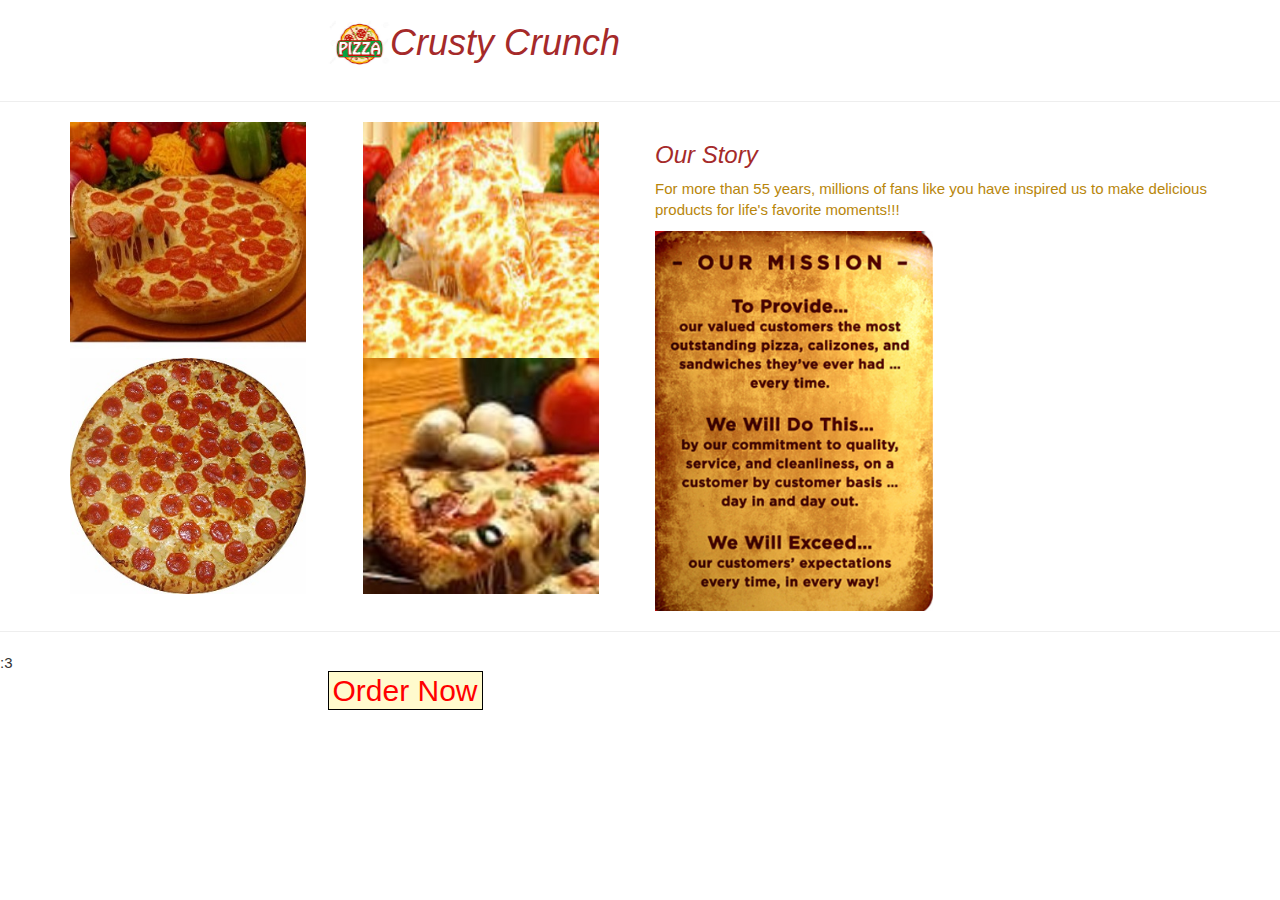
<file: index.html>
<!DOCTYPE Html>
<html>
    <head>
        <meta charset="utf-8" >
        <meta http-equiv="X-UA-Compatible" content="IE=edge">
        <meta name="viewport" content="width=device-width, initial-scale=1" />
        <title>My Pizza with Bootstrap Page</title>
        <link rel="stylesheet" href="css/bootstrap.css" type="text/css" />
        <link rel="stylesheet" type="text/css" href="css/main.css" /> 
    </head>
    <body onload="cleanStorage()">
        
        <form action="postClean" method="post">
        <!-- The example of offsetting columns -->
        <div class="row">
            <div class="col-xs-6 col-xs-offset-3 col1">
                <h1><img class="main1" src="images/pizza.jpg" alt="The picture should be here." />Crusty Crunch</h1>
            </div>
        </div>
        <hr />

        <!-- The example of nested columns -->
        <div class="container">
            <div class="row">
                <div class="col-md-6 col1">

                    <div class="row"> 

                        <div class="col-xs-12 col-sm-6 col1"> 

                            <img src="images/Pizza1_1.jpg" alt="The picture should be here." />

                        </div> 

                        <div class="col-xs-12 col-sm-6 col2"> 

                            <img src="images/pizza4_1.jpg" alt="The picture should be here." />

                        </div> 

                    </div> 
                    <div class="row"> 

                        <div class="col-xs-12 col-sm-6 col3"> 

                            <img src="images/pizza3_1.jpg" alt="The picture should be here." />

                        </div> 

                        <div class="col-xs-12 col-sm-6 col4"> 

                            <img src="images/pizza2_1.jpg" alt="The picture should be here." />

                        </div> 

                    </div> 

                </div>
                <div class="col-md-6 col2">
                    <h3>Our Story</h3>
                    <p>For more than 55 years, millions of fans like you have inspired us to make delicious products for life's favorite moments!!!</p>
                    <img class="history" src="images/history.png" alt="The picture should be here." />
                </div>
            </div> 

        </div>
        <hr />

        <!-- The example of reordering columns -->:3
        <div class="row">
            <div class="col-xs-9 col-xs-push-3">
               
                <a class="orderbutton" href=" OrderForm.html">Order Now</a>
            </div>
        </div>
        </form>
        <script>
            function cleanStorage() {
                localStorage.removeItem("noOfPizza");
                localStorage.removeItem("grandTotal");
                localStorage.removeItem("pizzas");
                
            }
        </script>
        <script src="js/jquery-1.11.2.min.js"></script>
        <script src="js/bootstrap.min.js"></script>
    </body>
</html>
</file>
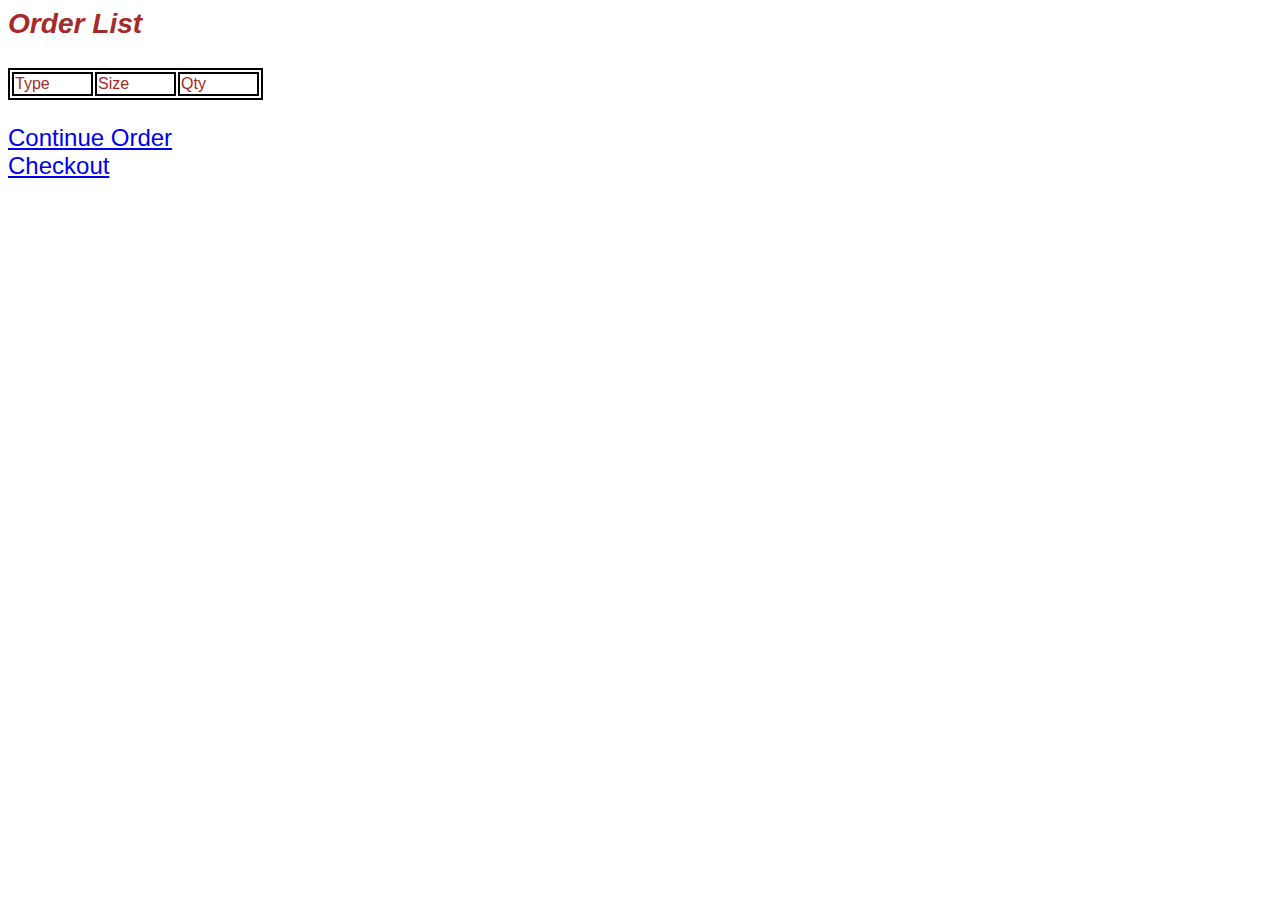
<file: Cart.html>
<html>
    <head>
        <title>Cart Display</title>
        <meta charset="UTF-8">
        <meta name="viewport" content="width=device-width, initial-scale=1.0">
        <link rel="stylesheet" type="text/css" href="css/order.css" />
    </head>
    <body onload="addTable()">
        <h3>Order List</h3>

        <div id="myDynamicTable">

        </div>
        <p>
            <a href="OrderForm.html">Continue Order</a> 
            <br>
            <a href="CheckoutForm.html">Checkout</a>
        </p>

        <script>
            var table;
            function addTable() {

                var myTableDiv = document.getElementById("myDynamicTable");

                table = document.createElement('TABLE');

                table.border = '1';

                var tableBody = document.createElement('TBODY');
                table.appendChild(tableBody);
                var tr = document.createElement('TR');
                tableBody.appendChild(tr);

                for (var j = 0; j < 3; j++) {
                    var td = document.createElement('TD');
                    td.width = '75';
                    switch (j) {
                        case 0:
                            td.appendChild(document.createTextNode(" Type "));
                            break;
                        case 1:
                            td.appendChild(document.createTextNode(" Size "));
                            break;
                        case 2:
                            td.appendChild(document.createTextNode(" Qty "));
                            break;

                    }

                    tr.appendChild(td);
                }
                /*
                 $(document).ready(function() {
                $.getJSON("getPizzas", function(data) {
                    $.each(data, function() {
                        $.each(this, function(key, value) {
                            $("#pizza").append(
                                    "Type: " + value.TypeOfPizza + "<br>" +
                                    "Size: " + value.FirstName + "<br><br>"
                                    );
                        });
                    });
                });
            });
            */
                var myArrayObject = [];
                myArrayObject = JSON.parse(localStorage.getItem("pizzas"));
                //mydb.getPizzas(myArrayObject);
                //$.getJSON("getPizzas", function(myArrayObject));

                if (myArrayObject !== null) {
                    
                    for (var i = 0; i < myArrayObject.length; i++) {
                        var mytmp = new Object();
                        mytmp.type = "";
                        mytmp.size = "";
                        mytmp.qty = "";
                        mytmp.ex = "";

                        mytmp = myArrayObject[i];

                        var tr = document.createElement('TR');
                        tableBody.appendChild(tr);

                        for (var j = 0; j < 3; j++) {
                            var td = document.createElement('TD');
                            td.width = '75';
                            switch (j) {
                                case 0:
                                    td.appendChild(document.createTextNode(mytmp.type));
                                    break;
                                case 1:
                                    td.appendChild(document.createTextNode(mytmp.size));
                                    break;
                                case 2:
                                    td.appendChild(document.createTextNode(mytmp.qty));
                                    break;

                            }
                            tr.appendChild(td);
                        }
                    }
                }

                myTableDiv.appendChild(table);
                if (myArrayObject === null)
                    alert("Empty Order List");
                    
            }
            

        </script>
    </body>
</html>
</file>
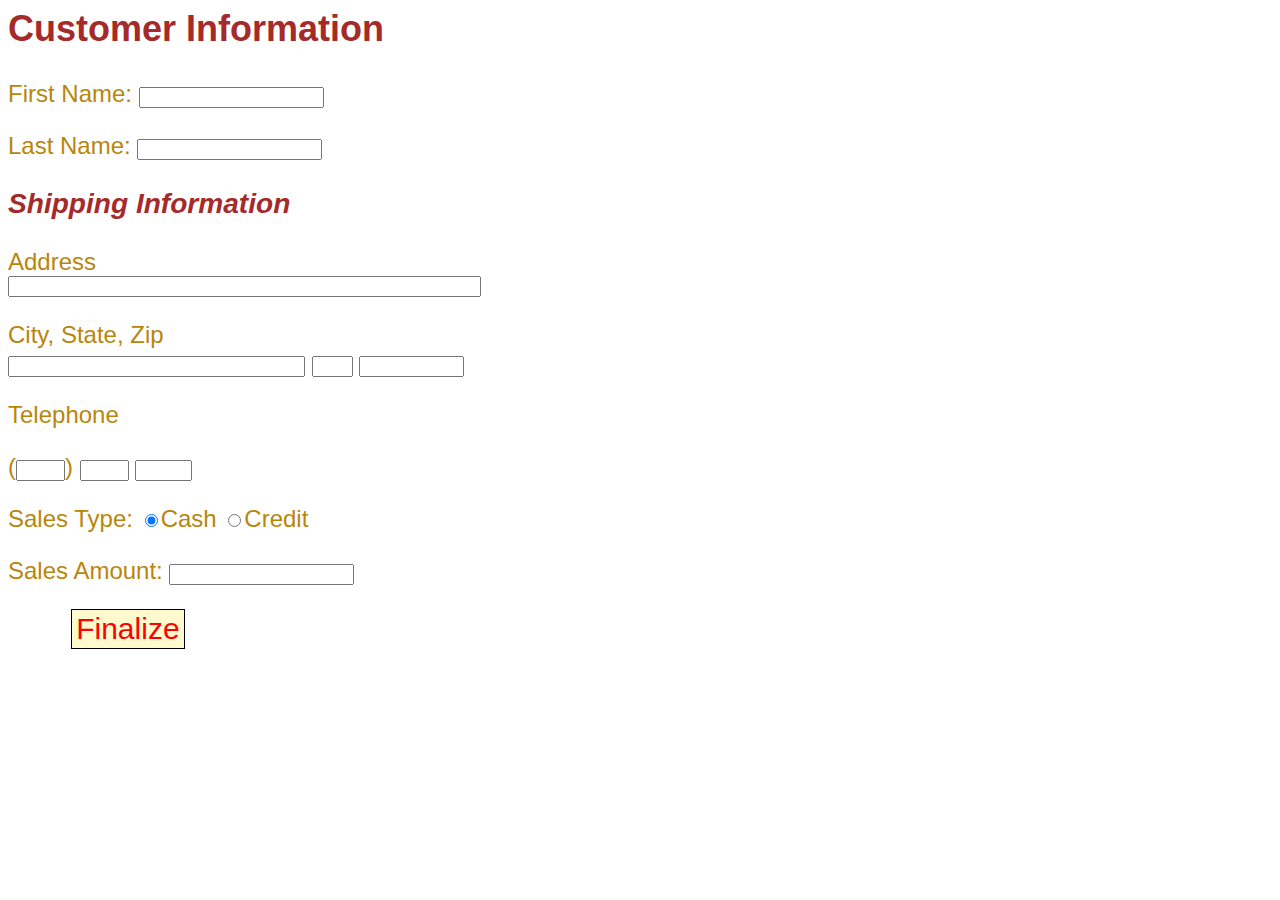
<file: CheckoutForm.html>
<html>
    <head>
        <title>Checkout Form</title>
        <script src="js/my_calendar.js" type="text/javascript"></script>
        <link rel="stylesheet" type="text/css" href="css/order.css" />
    </head>
    <body onload="displayTotal()">
        <form id="0">
            <h2>Customer Information</h2>
            <p><label>First Name: <input type="text" id="fname" maxlength="20" 
                                         onblur = "return checkForChar(this.value);" ></label></p>
            <p><label>Last Name: <input type="text" id="lname"  maxlength="25"
                                        onblur = "return checkForChar(this.value);"></label></p>

            <h3>Shipping Information</h3>          

            <p>
                Address<br />
                <input type = "text" name = "address_shipping" size = "56" value=""/>
            </p>          
            <p>
                City, State, Zip<br />
                <input type = "text" id = "city_shipping" size = "34" value=""/>
                <input type = "text" id = "state_shipping" size = "2" maxlength = "2" value=""/>
                <input type = "text" id = "zip_shipping" size = "10" maxlength = "5" value=""
                       onblur = "return checkForNumber(this.value);" />
            </p>     
            <p>Telephone</p> 
            <p>     
                (<input type = "text" name = "area" size = "3" maxlength = "3" 
                        onblur = "return checkForNumber(this.value);" />)     
                <input type = "text" name = "exchange" size = "3" maxlength = "3" 
                       onblur = "return checkForNumber(this.value);" />
                <input type = "text" name = "phone" size = "4" maxlength = "4" 
                       onblur = "return checkForNumber(this.value);" />
            </p> 

            <p>Sales Type: 
                <input type="radio" name="salestype" value="cash" 
                       onchange="cc.hidden = !cc.hidden" checked>Cash
                <input type="radio" name="salestype" value="credit" 
                       onchange="cc.hidden = !cc.hidden">Credit
            </p>
            <fieldset id="cc" hidden>
                <legend> Credit Card Details </legend>
                <p>Credit Card Type: 
                    <input type="radio" name="creditcardtype" value="ax"
                           onchange="cardnumAx.hidden = !cardnumAx.hidden;
                                   cardnumV.hidden = !cardnumV.hidden" checked>AX
                    <input type="radio" name="creditcardtype" value="v" 
                           onchange="cardnumV.hidden = !cardnumV.hidden;
                                   cardnumAx.hidden = !cardnumAx.hidden">V
                </p>
                <p>Credit Card Number: </p>
                <p id="cardnumAx">     
                    <input type = "text" name = "cardAx1" size = "4" maxlength = "4" 
                           onblur = "return checkForNumber(this.value);" />    
                    - <input type = "text" name = "cardAx2" size = "6" maxlength = "6" 
                             onblur = "return checkForNumber(this.value);" />
                    - <input type = "text" name = "cardAx3" size = "6" maxlength = "6" 
                             onblur = "return checkForNumber(this.value);" />
                </p> 
                <p id="cardnumV" hidden>     
                    <input type = "text" name = "cardV1" size = "4" maxlength = "4" 
                           onblur = "return checkForNumber(this.value);" />    
                    - <input type = "text" name = "cardV2" size = "4" maxlength = "4" 
                             onblur = "return checkForNumber(this.value);" />
                    - <input type = "text" name = "cardV3" size = "4" maxlength = "4" 
                             onblur = "return checkForNumber(this.value);" />
                    - <input type = "text" name = "cardV4" size = "4" maxlength = "4" 
                             onblur = "return checkForNumber(this.value);" />
                </p> 

                <p>Credit Card Expiration Date:
                    <input type="text" id="expirationdate" onclick="displayCalendar()"/>
                    <a href="" onclick="displayCalendar(-1);
                            return false">Select Date</a>
                </p>

            </fieldset>
            <p>Sales Amount: <input type="text" name="salesamt" value="0" /></p>
            <p>
                <button name ="finalize" onclick="finalizeFunction()">Finalize</button></p>
        </form> 
        <script>
            function displayTotal() {
                var grandTotal = localStorage.getItem("grandTotal");
                document.forms[0].salesamt.value = grandTotal;
                getTodayDate();
            }
            function finalizeFunction() {
                if (confirmS() === true) {
                    var orderNumber = Math.ceil(Math.random() * 100);
                    alert('Order Created  ' + orderNumber);
                    localStorage.setItem("OrderNumber", orderNumber);
                }
            }

            function checkForNumber(fieldValue) {
                var numberCheck = isNaN(fieldValue);
                if (numberCheck === true) {
                    window.alert("You must enter a numeric value!");
                    return false;
                }
                else
                    return true;
            }
            function checkForChar(fieldValue) {
                var numberCheck = isNaN(fieldValue);
                if (numberCheck === false) {
                    window.alert("You must enter a char value!");
                    return false;
                }
                else
                    return true;
            }
            function confirmS() {

                if (document.forms[0].address_shipping.value === ""
                        || document.forms[0].city_shipping.value === ""
                        || document.forms[0].state_shipping.value === ""
                        || document.forms[0].zip_shipping.value === "") {
                    alert("You must enter your billing information.");
                    return false;
                }
                else if (document.forms[0].value === ""
                        || document.forms[0].exchange.value === ""
                        || document.forms[0].phone.value === "") {
                    window.alert("You must enter your telephone number.");
                    return false;
                }
                else if (document.forms[0].fName.value === "") {
                    window.alert("You must enter a First name.");
                    return false;
                }
                else if (document.forms[0].lName.value === "") {
                    window.alert("You must enter a Last name.");
                    return false;
                }
                return true;
            }
        </script>

    </body>

</html>
</file>
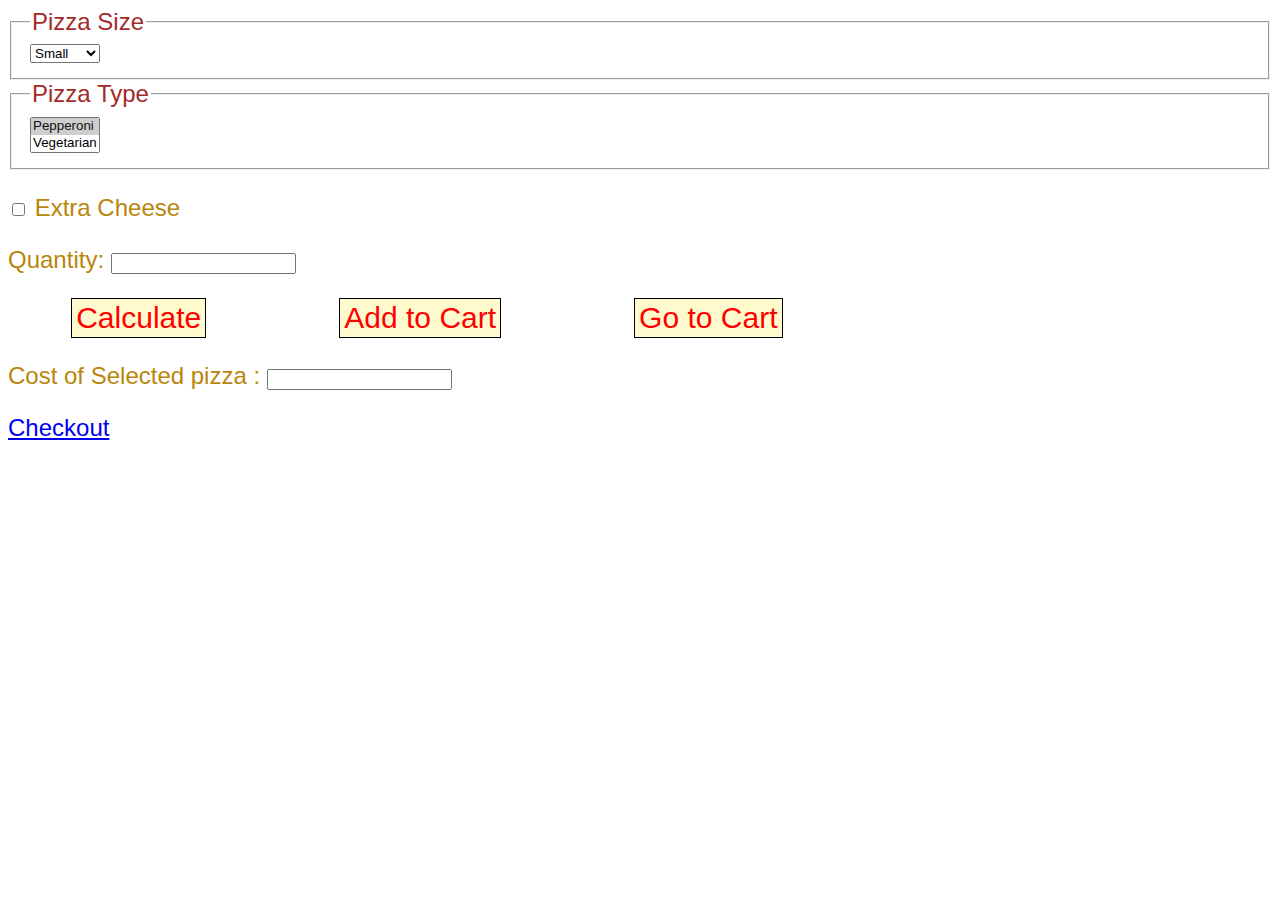
<file: OrderForm.html>
<html>
    <head>
        <title>Order Form</title>
        <link rel="stylesheet" type="text/css" href="css/order.css" /> 
    </head>
    <body>
        <form method="post" name="orderform"
              enctype="application/x-www-form-urlencoded"
              action="/postAddPizza">

            <fieldset>
                <legend> Pizza Size </legend>
                <select id="size">
                    <option value="small">Small</option>
                    <option value="medium">Medium</option>
                    <option value="large">Large</option>

                </select>
            </fieldset>

            <fieldset>
                <legend> Pizza Type </legend>
                <select size="2" id="type">
                    <option selected>Pepperoni
                    <option>Vegetarian
                    <option>Combo
                </select>

            </fieldset>
            <p><label> <input type=checkbox id="topping" value="1"> Extra Cheese </label></p>
            <p>Quantity: <input type="text"  id="quantity" required></p>
            <p><button type="button" name ="Calculate" onclick="calcFunction()">Calculate</button>
                <button type="button" name ="AdddCart" onclick="AddToCartFunction()">Add to Cart</button>
                <button type="button" name ="GoCart" onclick="openpage()">Go to Cart</button>

            </p>

            <p>Cost of Selected pizza : <input type="text" name="costPizza" /></p>
            <a href="CheckoutForm.html">Checkout</a>


        </form>
        <script>
            var noOfPizza = 0;
            var costVal = 0;
            var quantityVal = 0;
            var total = 0;
            var extraCheese = 0;
            var tmpType;
            var tmpSize;
            var grandTotal = 0;

            function openpage()
            {
                window.location.assign("Cart.html");
            }

            function calcFunction() {
                tmpType = document.getElementById("type");
                tmpSize = document.getElementById("size");
                switch (tmpType.options[tmpType.selectedIndex].value) {
                    case "Pepperoni":
                        if (tmpSize.options[tmpSize.selectedIndex].value === "small") {
                            costVal = 8.99;
                        }
                        else if (tmpSize.options[tmpSize.selectedIndex].value === "medium") {
                            costVal = 9.99;
                        }
                        else
                            costVal = 10.99;
                        break;

                    case "Vegetarian":
                        if (tmpSize.options[tmpSize.selectedIndex].value === "small") {
                            costVal = 9.99;
                        }
                        else if (tmpSize.options[tmpSize.selectedIndex].value === "medium") {
                            costVal = 10.99;
                        }
                        else
                            costVal = 11.99;
                        break;
                    case "Combo":
                        if (tmpSize.options[tmpSize.selectedIndex].value === "small") {
                            costVal = 10.99;
                        }
                        else if (tmpSize.options[tmpSize.selectedIndex].value === "medium") {
                            costVal = 11.99;
                        }
                        else
                            costVal = 12.99;
                        break;
                }
                quantityVal = parseInt(document.getElementById("quantity").value);
                if (quantityVal <= 0) {
                    alert('Please enter valid Quantities of Pizza!');
                }
                total = quantityVal * costVal;
                if (document.getElementById("topping").checked === true)
                {
                    extraCheese = 1;
                    total += (2 * quantityVal);
                }
                document.orderform.costPizza.value = total;
            }

            function AddToCartFunction() {
                var myArrayObject = [];

                /*if (typeof (Storage) === "undefined") {
                 alert("Your browser does not support HTML5 localStorage. Try upgrading.");
                 }
                 else {
                 console.log("Both localStorage and localStorage support is there.");
                 }*/

                var ty = tmpType.options[tmpType.selectedIndex].value;
                var sz = tmpSize.options[tmpSize.selectedIndex].value;
                var myPizza = new Object();
                var tog = 0;

                myPizza.type = ty;
                myPizza.size = sz;
                myPizza.qty = quantityVal;
                myPizza.ex = extraCheese;

                if (noOfPizza === 0) {
                    noOfPizza++;
                    //mydb.insertPizza(myPizza.type, myPizza.size, myPizza.ex, myPizza.qty);


                    myArrayObject.push(myPizza);
                    localStorage.setItem("pizzas", JSON.stringify(myArrayObject));

                }
                else {
                    /*
                    $.getJSON("getPizzas", function (data) {
                        $.each(data, function () {
                            $.each(this, function (key, mytmp) {
                                console.log("Name: " + mytmp.type);
                                console.log("Size: " + mytmp.size);
                                if (mytmp.type === ty && mytmp.size === sz &&
                                        mytmp.ex === extraCheese) {
                                    mytmp.qty += quantityVal;
                                    mydb.updatePizza(mytmp.type, mytmp.size, mytmp.ex, mytmp.PizzaID);
                                }


                            });
                        });
                    });
                    */
                    myArrayObject = JSON.parse(localStorage.getItem("pizzas"));
                    for (var i = 0; i < myArrayObject.length; i++) {
                        var mytmp = myArrayObject[i];
                        console.log("Name: " + mytmp.type);
                        console.log("Size: " + mytmp.size);
                        if (mytmp.type === ty && mytmp.size === sz &&
                                mytmp.ex === extraCheese) {
                            mytmp.qty += quantityVal;

                            myArrayObject[i] = mytmp;
                            localStorage.setItem("pizzas", JSON.stringify(myArrayObject));
                            tog = 1;
                            break;
                        }
                    }


                    if (tog === 0) {
                        noOfPizza++;
                        //mydb.insertPizza(myPizza.type, myPizza.size, myPizza.ex, myPizza.qty);
                        myArrayObject.push(myPizza);
                        localStorage.setItem("pizzas", JSON.stringify(myArrayObject));
                    }
                }
                alert("Done");
                grandTotal += total;
                //mydb.updateTotal(grandTotal);
                localStorage.removeItem("grandTotal");
                localStorage.setItem("grandTotal", grandTotal);

               //mydb.updatePizzas(noOfPizza);
                localStorage.removeItem("noOfPizza");
                localStorage.setItem("noOfPizza", noOfPizza);
            }
        </script>

    </body>
</html>
</file>
<file: css/main.css>
p {
    color: darkgoldenrod; 
}
h1,h3{ 
    font-family: Arial, Helvetica, sans-serif; 
    color: brown;
    font-style: oblique;
}
table, td, th {
    border: 1px solid black;

}
body{
    font-size: 150%;
    font-family: Arial, Helvetica, sans-serif; 
      

}
.header, .footer, .navigation {
    clear: both;
}


.footer{
    font-size: 150%;
}
img {
    width: 90%;
    height:90%;
}
img.main1 {
    width: 10%;
    height:10%;
}
img.history {
    width: 50%;
    height:50%;
}
a.orderbutton{
    padding: 2px 4px;
    font: 30px sans-serif;
    border: 1px solid black;
    color: red;
     background-color: lemonchiffon;
}
</file>
<file: css/order.css>
p {
    color: darkgoldenrod; 
}
h1,h3{ 
    font-family: Arial, Helvetica, sans-serif; 
    color: brown;
    font-style: oblique;
}
body{
    font-size: 150%;
    font-family: Arial, Helvetica, sans-serif; 
    color: brown;
    //text-align: center;
}
button{

    padding: 2px 4px;
    font: 30px sans-serif;
    border: 1px solid black;
    color: red;
    background-color: lemonchiffon;
    margin-left:  5%;
    margin-right:   5%;
}
table, td, th {
    border: 2px solid black;

}
</file>
